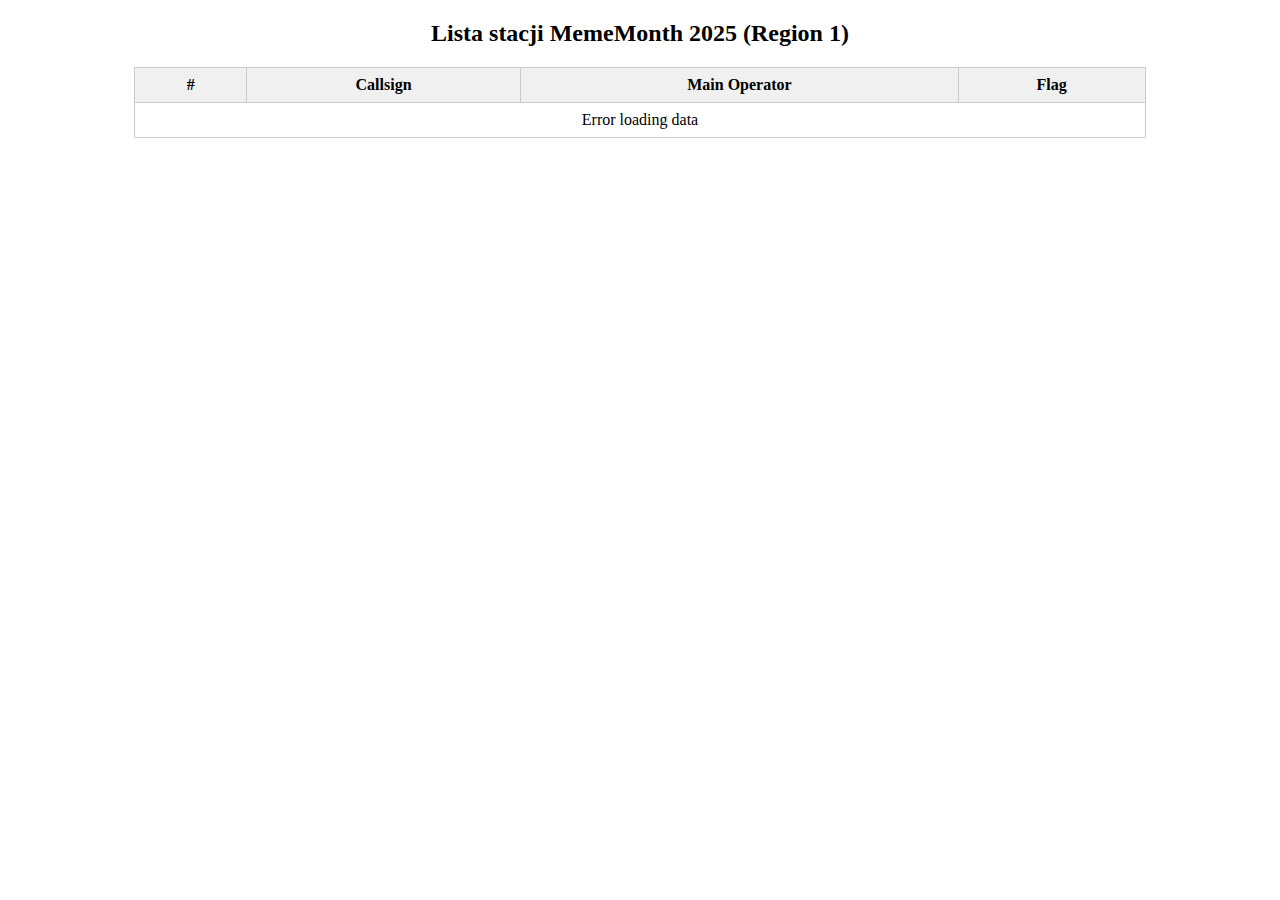
<file: test.html>
<!DOCTYPE html>
<html lang="pl">
<head>
  <meta charset="UTF-8">
  <title>MemeMonth Callsigns</title>
  <style>
    table {
      border-collapse: collapse;
      width: 80%;
      margin: 20px auto;
    }
    th, td {
      border: 1px solid #ccc;
      padding: 8px 12px;
      text-align: center;
    }
    th {
      background-color: #f0f0f0;
    }
  </style>
</head>
<body>
  <h2 style="text-align:center;">Lista stacji MemeMonth 2025 (Region 1)</h2>
  <table id="callsignTable">
    <thead>
      <tr>
        <th>#</th>
        <th>Callsign</th>
        <th>Main Operator</th>
        <th>Flag</th>
      </tr>
    </thead>
    <tbody></tbody>
  </table>

  <script>
    // Fetch data from the API
    fetch('https://mememonth.org/api.php?year=2025&region=1')
      .then(response => {
        if (!response.ok) {
          throw new Error(`HTTP error! status: ${response.status}`);
        }
        return response.json();
      })
      .then(data => {
        const tbody = document.querySelector('#callsignTable tbody');
        data.forEach(entry => {
          const row = document.createElement('tr');
          row.innerHTML = `
            <td>${entry.sort}</td>
            <td>${entry.callsign}</td>
            <td>${entry.mainop}</td>
            <td><img src="https://flagcdn.com/24x18/${entry.flag}.png" alt="${entry.flag}"></td>
          `;
          tbody.appendChild(row);
        });
      })
      .catch(error => {
        console.error('Error fetching data:', error);
        const tbody = document.querySelector('#callsignTable tbody');
        tbody.innerHTML = `<tr><td colspan="4">Error loading data</td></tr>`;
      });
  </script>
</body>
</html>
</file>
